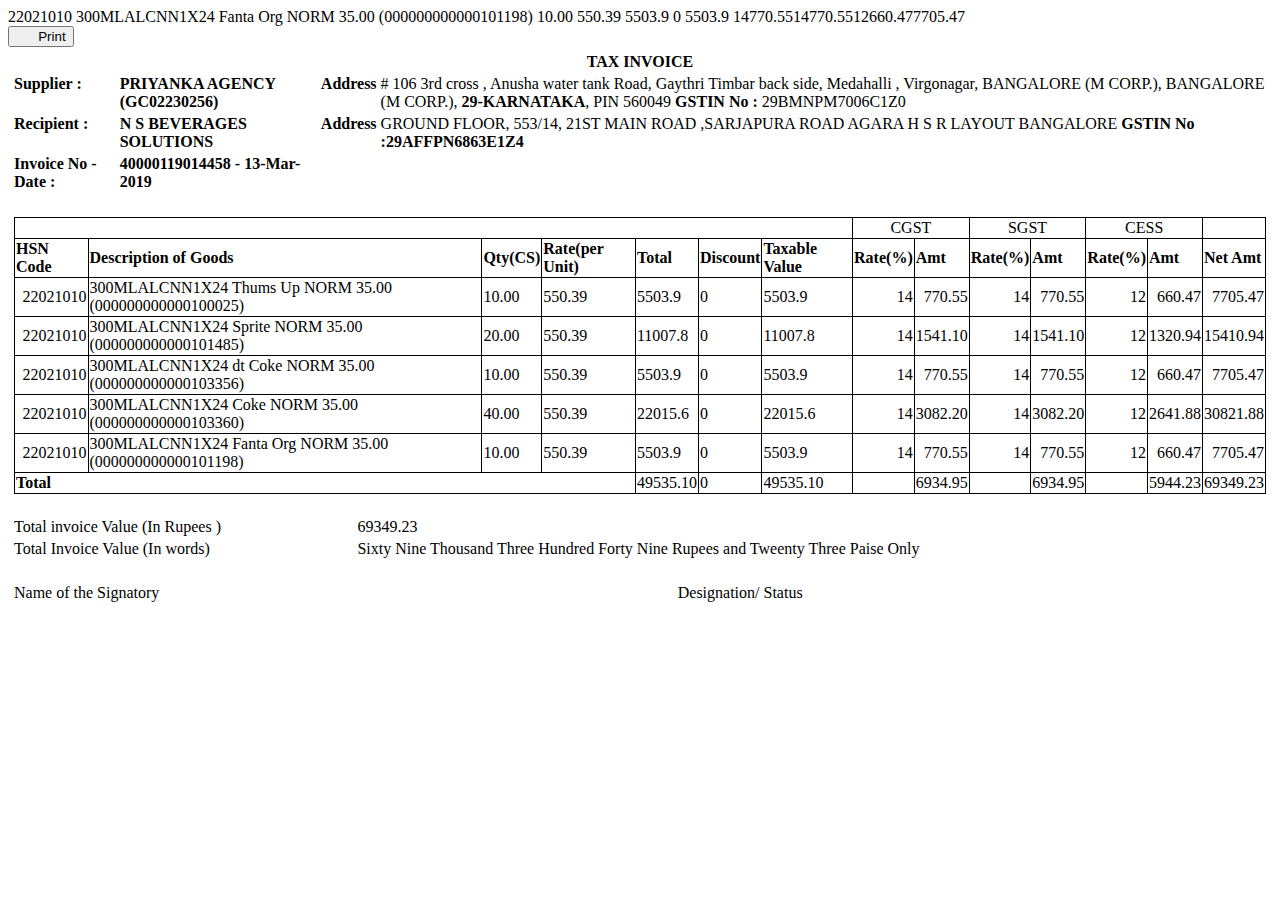
<file: temp.html>
<tr class="tableInner" style="height:18px;">
    <td align="right">
                                    <span id="GVItemDetails_ctl03_lblHSN_Code">22021010</span>
                                </td><td>
                                    <span id="GVItemDetails_ctl03_lblItem">300MLALCNN1X24 Fanta Org NORM 35.00 (000000000000101198)</span>
                                </td><td>
                                    <span id="GVItemDetails_ctl03_lblQty">10.00</span>
                                </td><td>
                                    <span id="GVItemDetails_ctl03_lblMRP">550.39</span>
                                </td><td>
                                    <span id="GVItemDetails_ctl03_lblTotal">5503.9</span>
                                </td><td>
                                    <span id="GVItemDetails_ctl03_lblDiscount_Amt">0</span>
                                </td><td>
                                  <span id="GVItemDetails_ctl03_lblTaxableValue">5503.9</span>
                                </td><td align="right">14</td><td align="right">770.55</td><td align="right">14</td><td align="right">770.55</td><td align="right">12</td><td align="right">660.47</td><td align="right">7705.47</td>
</tr>
<body>
    <form name="form1" method="post" action="./GST_Invoice_Report_Print_Page.aspx?Inv=40000119014743" id="form1">
<div>
<input type="hidden" name="__VIEWSTATE" id="__VIEWSTATE" value="/[base64]/T25lIFRob3VzYW5kIEZpdmUgSHVuZHJlZCBGb3J0eSBPbmUgUnVwZWVzIGFuZCBFaWdodCBQYWlzZSBPbmx5ZGQYAQUNR1ZJdGVtRGV0YWlscw88KwAMAQgCAWSFC2uELTsQuME1k7NdwPBglnwzYyyVySoraSGu1EYWLw==">
</div>

<div>

	<input type="hidden" name="__VIEWSTATEGENERATOR" id="__VIEWSTATEGENERATOR" value="371ED3AF">
	<input type="hidden" name="__EVENTVALIDATION" id="__EVENTVALIDATION" value="/wEdAAIVk8dlnVFF06vhjIBx73kEU9imwz8JtwWkq1hSbGbV8b4A8X+IWHVcyQ9O0SvuVLGda0IkP9zJQN/CrsM343kr">
</div>
    <input type="submit" name="BtnPrint" value="      Print" onclick="Print();" id="BtnPrint" class="PrintButtonEffects">
    <table class="" width="100%">
        <tbody><tr>
            <td>
                <table width="100%">
                    <tbody><tr>
                        <td colspan="4" class="style24" style="text-align: center">
                            <strong style="text-align: center; font-size: medium;">TAX INVOICE</strong>
                        </td>
                    </tr>
                    <tr>
                        <td class="style13" valign="top">
                            <strong>Supplier : </strong>
                        </td>
                        <td class="style14" valign="top">
                            <span id="lblSellerName" style="font-weight: 700">PRIYANKA AGENCY (GC02230256)</span>
                        </td>
                        <td class="style15" valign="top">
                            <strong>Address</strong>
                        </td>
                        <td class="style24">
                            <span id="lblSellerAddr"># 106 3rd cross , Anusha water tank Road,  Gaythri Timbar back side, Medahalli , Virgonagar, BANGALORE (M CORP.), BANGALORE (M CORP.), <b>29-KARNATAKA</b>, PIN 560049 <b>GSTIN No :</b> 29BMNPM7006C1Z0</span>
                        </td>
                    </tr>
                    <tr>
                        <td class="style13" valign="top">
                            <strong>Recipient :</strong>
                        </td>
                        <td class="style14" valign="top">
                            <span id="lblCustomerName" style="font-weight: 700">N S BEVERAGES SOLUTIONS</span>
                        </td>
                        <td class="style15" valign="top">
                            <strong>Address</strong>
                        </td>
                        <td class="style24">
                            <span id="lblCustomerAddress">GROUND FLOOR, 553/14, 21ST MAIN ROAD ,SARJAPURA ROAD AGARA H S R LAYOUT BANGALORE <b>GSTIN No :29AFFPN6863E1Z4</b> </span>
                        </td>
                    </tr>
                    <tr>
                        <td class="style2">
                            <strong>Invoice No - Date :</strong>
                        </td>
                        <td class="style7">
                            <span id="lblInvoiceDetail" style="font-weight: 700">40000119014458 - 13-Mar-2019</span>
                        </td>
                        <td class="style12">
                            &nbsp;
                        </td>
                        <td>
                            &nbsp;
                        </td>
                    </tr>
                    <tr>
                        <td class="style2">
                            &nbsp;
                        </td>
                        <td class="style7">
                            &nbsp;
                        </td>
                        <td class="style12">
                            &nbsp;
                        </td>
                        <td>
                            &nbsp;
                        </td>
                    </tr>
                    <tr>
                        <td class="" colspan="4">
                            <div>
	<table cellspacing="0" rules="all" border="1" id="GVItemDetails" style="border-style:Solid;width:100%;border-collapse:collapse;border: 1px solid black;">
		<tbody><tr align="left" style="border-color:Black;border-width:1px;border-style:Solid;height:20px;">
			<td align="center" colspan="7"></td><td align="center" colspan="2">CGST</td><td align="center" colspan="2">SGST</td><td align="center" colspan="2">CESS</td>
		</tr><tr align="left" style="border-color:Black;border-width:1px;border-style:Solid;height:20px;">
			<th scope="col">HSN Code</th><th scope="col">Description of Goods</th><th scope="col">Qty(CS)</th><th scope="col">Rate(per Unit)</th><th scope="col">Total</th><th scope="col">Discount</th><th scope="col">Taxable Value</th><th scope="col">Rate(%)</th><th scope="col">Amt</th><th scope="col">Rate(%)</th><th scope="col">Amt</th><th scope="col">Rate(%)</th><th scope="col">Amt</th><th scope="col">Net Amt</th>
		</tr><tr class="tableInnerAlter" style="height:18px;">
			<td align="right">
                                            <span id="GVItemDetails_ctl02_lblHSN_Code">22021010</span>
                                        </td><td>
                                            <span id="GVItemDetails_ctl02_lblItem">300MLALCNN1X24 Thums Up NORM 35.00 (000000000000100025)</span>
                                        </td><td>
                                            <span id="GVItemDetails_ctl02_lblQty">10.00</span>
                                        </td><td>
                                            <span id="GVItemDetails_ctl02_lblMRP">550.39</span>
                                        </td><td>
                                            <span id="GVItemDetails_ctl02_lblTotal">5503.9</span>
                                        </td><td>
                                            <span id="GVItemDetails_ctl02_lblDiscount_Amt">0</span>
                                        </td><td>
                                          <span id="GVItemDetails_ctl02_lblTaxableValue">5503.9</span>
                                        </td><td align="right">14</td><td align="right">770.55</td><td align="right">14</td><td align="right">770.55</td><td align="right">12</td><td align="right">660.47</td><td align="right">7705.47</td>
		</tr><tr class="tableInner" style="height:18px;">
			<td align="right">
                                            <span id="GVItemDetails_ctl03_lblHSN_Code">22021010</span>
                                        </td><td>
                                            <span id="GVItemDetails_ctl03_lblItem">300MLALCNN1X24 Sprite NORM 35.00 (000000000000101485)</span>
                                        </td><td>
                                            <span id="GVItemDetails_ctl03_lblQty">20.00</span>
                                        </td><td>
                                            <span id="GVItemDetails_ctl03_lblMRP">550.39</span>
                                        </td><td>
                                            <span id="GVItemDetails_ctl03_lblTotal">11007.8</span>
                                        </td><td>
                                            <span id="GVItemDetails_ctl03_lblDiscount_Amt">0</span>
                                        </td><td>
                                          <span id="GVItemDetails_ctl03_lblTaxableValue">11007.8</span>
                                        </td><td align="right">14</td><td align="right">1541.10</td><td align="right">14</td><td align="right">1541.10</td><td align="right">12</td><td align="right">1320.94</td><td align="right">15410.94</td>
		</tr><tr class="tableInnerAlter" style="height:18px;">
			<td align="right">
                                            <span id="GVItemDetails_ctl04_lblHSN_Code">22021010</span>
                                        </td><td>
                                            <span id="GVItemDetails_ctl04_lblItem">300MLALCNN1X24 dt Coke NORM 35.00 (000000000000103356)</span>
                                        </td><td>
                                            <span id="GVItemDetails_ctl04_lblQty">10.00</span>
                                        </td><td>
                                            <span id="GVItemDetails_ctl04_lblMRP">550.39</span>
                                        </td><td>
                                            <span id="GVItemDetails_ctl04_lblTotal">5503.9</span>
                                        </td><td>
                                            <span id="GVItemDetails_ctl04_lblDiscount_Amt">0</span>
                                        </td><td>
                                          <span id="GVItemDetails_ctl04_lblTaxableValue">5503.9</span>
                                        </td><td align="right">14</td><td align="right">770.55</td><td align="right">14</td><td align="right">770.55</td><td align="right">12</td><td align="right">660.47</td><td align="right">7705.47</td>
		</tr><tr class="tableInner" style="height:18px;">
			<td align="right">
                                            <span id="GVItemDetails_ctl05_lblHSN_Code">22021010</span>
                                        </td><td>
                                            <span id="GVItemDetails_ctl05_lblItem">300MLALCNN1X24 Coke NORM 35.00 (000000000000103360)</span>
                                        </td><td>
                                            <span id="GVItemDetails_ctl05_lblQty">40.00</span>
                                        </td><td>
                                            <span id="GVItemDetails_ctl05_lblMRP">550.39</span>
                                        </td><td>
                                            <span id="GVItemDetails_ctl05_lblTotal">22015.6</span>
                                        </td><td>
                                            <span id="GVItemDetails_ctl05_lblDiscount_Amt">0</span>
                                        </td><td>
                                          <span id="GVItemDetails_ctl05_lblTaxableValue">22015.6</span>
                                        </td><td align="right">14</td><td align="right">3082.20</td><td align="right">14</td><td align="right">3082.20</td><td align="right">12</td><td align="right">2641.88</td><td align="right">30821.88</td>
		</tr>
<tr class="tableInner" style="height:18px;">
    <td align="right">
                                    <span id="GVItemDetails_ctl03_lblHSN_Code">22021010</span>
                                </td><td>
                                    <span id="GVItemDetails_ctl03_lblItem">300MLALCNN1X24 Fanta Org NORM 35.00 (000000000000101198)</span>
                                </td><td>
                                    <span id="GVItemDetails_ctl03_lblQty">10.00</span>
                                </td><td>
                                    <span id="GVItemDetails_ctl03_lblMRP">550.39</span>
                                </td><td>
                                    <span id="GVItemDetails_ctl03_lblTotal">5503.9</span>
                                </td><td>
                                    <span id="GVItemDetails_ctl03_lblDiscount_Amt">0</span>
                                </td><td>
                                  <span id="GVItemDetails_ctl03_lblTaxableValue">5503.9</span>
                                </td><td align="right">14</td><td align="right">770.55</td><td align="right">14</td><td align="right">770.55</td><td align="right">12</td><td align="right">660.47</td><td align="right">7705.47</td>
</tr><tr style="height:20px;">
			<td colspan="4"><b>Total</b></td><td>
                                            <span id="GVItemDetails_ctl07_lblFTotal">49535.10</span>
                                        </td><td>
                                            <span id="GVItemDetails_ctl07_lblDiscountTotal">0</span>
                                        </td><td>
                                            <span id="GVItemDetails_ctl07_lblTaxTot">49535.10</span>
                                        </td><td align="right">&nbsp;</td><td align="right">6934.95</td><td align="right">&nbsp;</td><td align="right">6934.95</td><td align="right">&nbsp;</td><td align="right">5944.23</td><td align="right">69349.23</td>
		</tr>
	</tbody></table>
</div>
                        </td>
                    </tr>
                </tbody></table>
                <br>
                <table class="style9" width="100%">
                    <tbody><tr>
                        <td class="style11">
                            Total invoice Value (In
                            <span id="lblCurrencyCode">Rupees</span>
                            )&nbsp;&nbsp;
                        </td>
                        <td class="style25" colspan="2">
                            <span id="lblTotalAmount">69349.23</span>
                            &nbsp;
                        </td>
                        
                    </tr>
                    <tr>
                        <td class="style11">
                            Total Invoice Value (In words)
                        </td>
                        <td class="style25" colspan="3">
                            <span id="lblAmountWords">Sixty Nine Thousand Three Hundred Forty Nine Rupees and Tweenty Three Paise Only</span>
                            &nbsp; &nbsp;
                        </td>
                    </tr>
                    <tr>
                        <td class="style11">
                            &nbsp;
                        </td>
                        <td class="style26">
                            &nbsp;
                        </td>
                        <td class="style11">
                            &nbsp;
                        </td>
                        <td>
                            &nbsp;
                        </td>
                    </tr>
                    <tr>
                        <td class="style11">
                            Name of the Signatory
                        </td>
                        <td class="style26">
                            &nbsp;
                        </td>
                        <td>
                            
                        </td>
                        <td>
                            Designation/ Status</td>
                    </tr>
                </tbody></table>
            </td>
        </tr>
    </tbody></table>
    </form>


</body>
</file>
